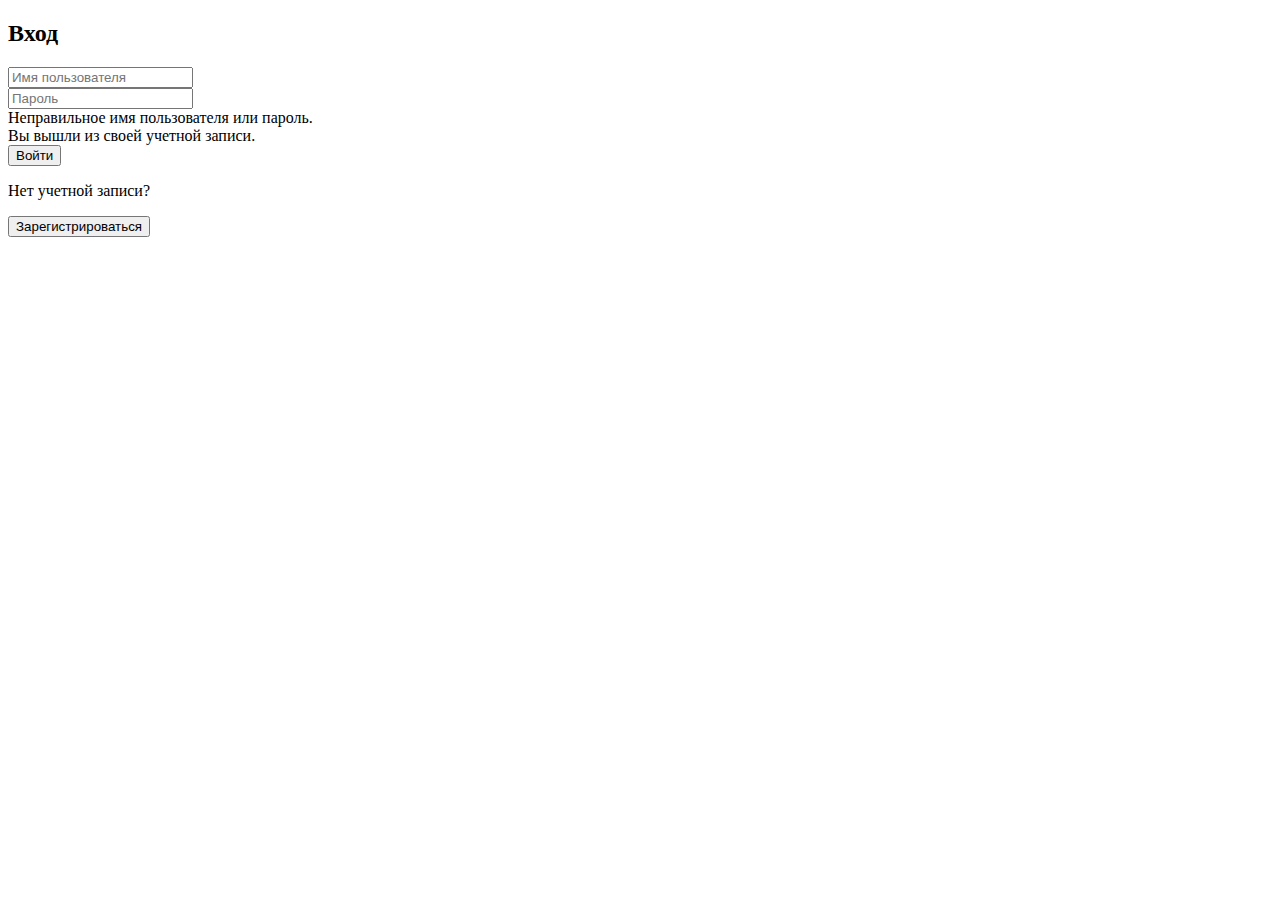
<file: src/main/resources/templates/login.html>
<!DOCTYPE html>
<html xmlns="http://www.w3.org/1999/xhtml" xmlns:th="https://www.thymeleaf.org">
<head>

    <meta http-equiv="Content-Type" content="text/html; charset=UTF-8" />
    <meta http-equiv="X-UA-Compatible" content="IE=9" />
    <title>Вход</title>
    <link rel="stylesheet" type="text/css" th:href="@{loginstyle.css}" />
</head>
<body>
    <div class="login-container">
        <h2>Вход</h2>
        <form th:action="@{/login}" method="post">
            <div>
                <input type="text" name="username" placeholder="Имя пользователя"/>
            </div>
            <div>
                <input type="password" name="password" placeholder="Пароль"/>
            </div>
            <div class="error" th:if="${param.error}">
                Неправильное имя пользователя или пароль.
            </div>
            <div class="error" th:if="${param.logout}">
                Вы вышли из своей учетной записи.
            </div>
            <button type="submit" class="login-button">Войти</button>
        </form>
    </div>
    <div class="registration-container">
        <p>Нет учетной записи?</p>
        <form th:action="@{/registration}" method="get">
            <button type="submit" class="register-button">Зарегистрироваться</button>
        </form>
    </div>
    <script>
        window.addEventListener('load', function() {
            sessionStorage.clear();
        });
    </script>
</body>
</html>
</file>
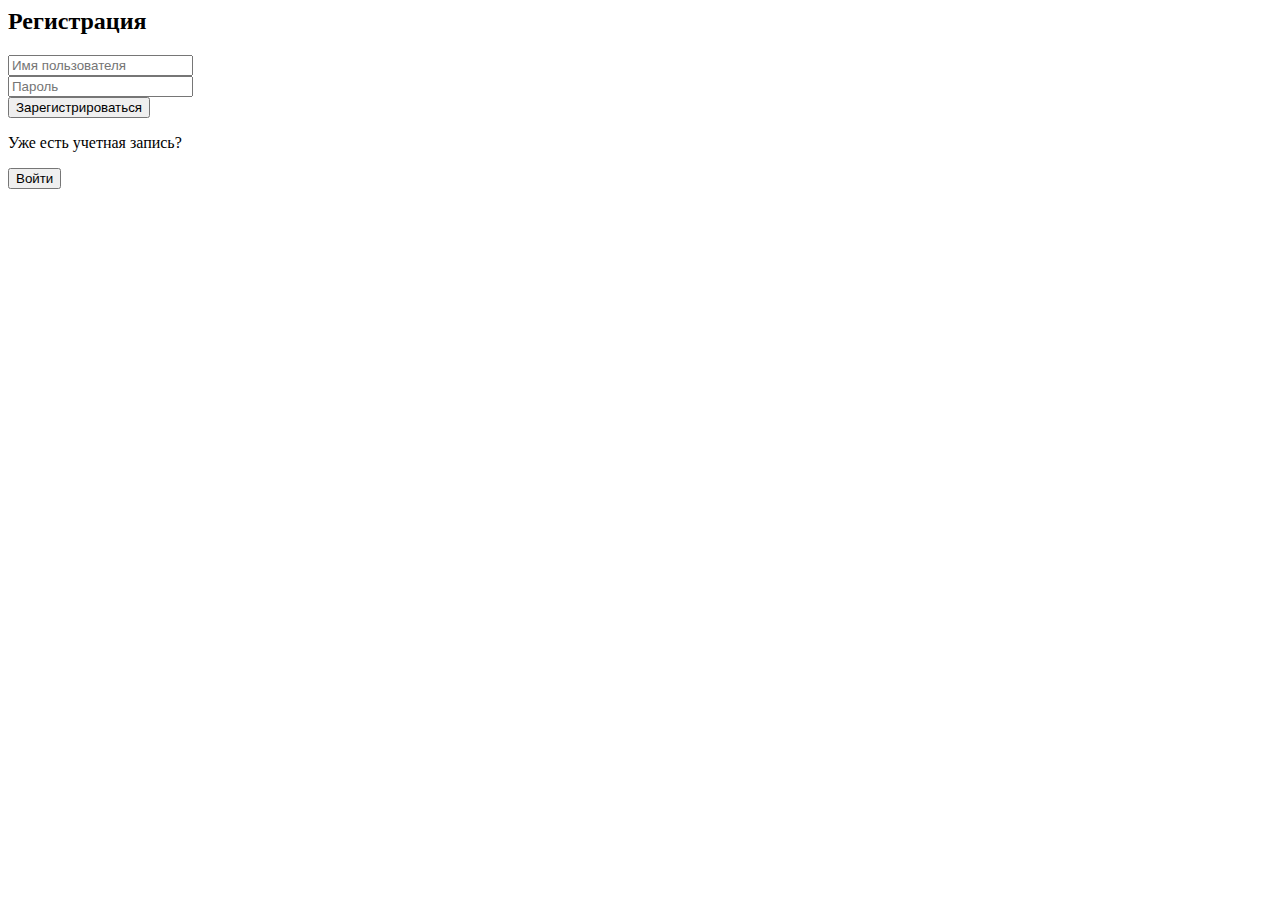
<file: src/main/resources/templates/registration.html>
<html xmlns:th="http://www.thymeleaf.org">
<html>
<head>
    <title>Registration</title>
    <meta http-equiv="Content-Type" content="text/html; charset=UTF-8" />
    <meta http-equiv="X-UA-Compatible" content="IE=9" />
    <link rel="stylesheet" type="text/css" th:href="@{/registration.css}" />
</head>
<body>
    <div class="container">
        <h2>Регистрация</h2>
        <form action="/user/add" method="post">
            <div>
                <input type="text" id="username" name="username" placeholder="Имя пользователя" required>
            </div>
            <div>
                <input type="password" id="password" name="password" placeholder="Пароль" required>
            </div>
            <input class="register-button" type="submit" value="Зарегистрироваться">
        </form>
        <div th:if="${error}" class="error-message">
            <p th:text="${error}"></p>
        </div>
    </div>
    <div class="login">
        <p>Уже есть учетная запись?</p>
        <form th:action="@{/login}" method="get">
            <button type="submit" class="login-button">Войти</button>
        </form>
    </div>
</body>
</html>
</file>
